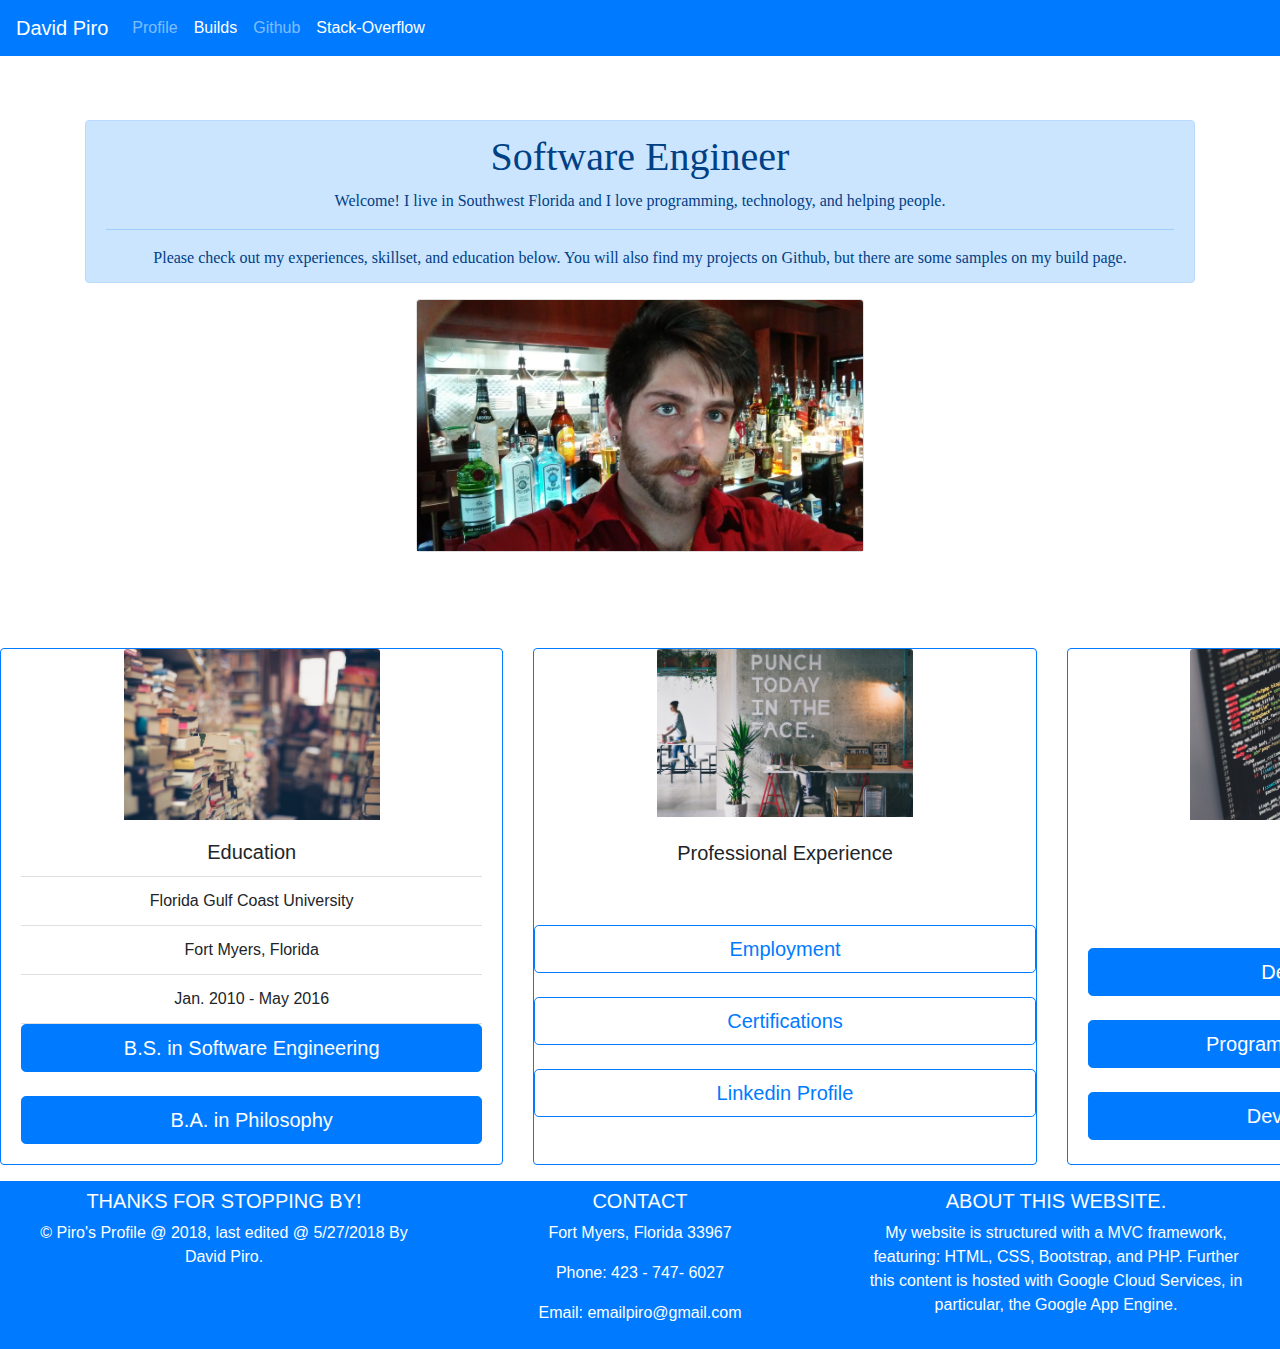
<file: Website/index.html>
<!doctype html>


<html lang="en">
  <head>
    <!-- Required meta tags -->
    <meta charset="utf-8">
    <meta name="viewport" content="width=device-width, initial-scale=1, shrink-to-fit=no">
      <meta http-equiv="x-ua-compatible" content="ie=edge">
      
      <link rel="stylesheet" href="main.css" type="text/css">



    <!-- Bootstrap CSS -->
    <link rel="stylesheet" href="https://maxcdn.bootstrapcdn.com/bootstrap/4.0.0/css/bootstrap.min.css" integrity="sha384-Gn5384xqQ1aoWXA+058RXPxPg6fy4IWvTNh0E263XmFcJlSAwiGgFAW/dAiS6JXm" crossorigin="anonymous">
   

      
  </head>
    
  <body>
      
    
      <nav class="navbar navbar-expand-lg navbar-dark bg-primary">
  <a class="navbar-brand" href="https://www.linkedin.com/in/dpiro/">David Piro</a>
  <button class="navbar-toggler" type="button" data-toggle="collapse" data-target="#navbarNav" aria-controls="navbarNav" aria-expanded="false" aria-label="Toggle navigation">
    <span class="navbar-toggler-icon"></span>
  </button>
  <div class="collapse navbar-collapse" id="navbarNav">
    <ul class="navbar-nav">
      
      <li class="nav-item">
        <a class="nav-link" href="index.html" >Profile </a>
      </li>
        <li class="nav-item active">
        <a class="nav-link" href="builds.html"> Builds </a>
      </li>
      <li class="nav-item">
        <a class="nav-link" href="https://github.com/SudoDavid">Github <span class="sr-only">(current)</span></a>
      </li>
      <li class="nav-item active">
        <a class="nav-link" href="https://stackoverflow.com/users/9855879/david-piro"> Stack-Overflow </a>
    </ul>
  </div>
</nav>
      
      
<title> Home | David Piro </title>


 <section class="jumbotron jumbotron-fluid bg-white" id="jumbotron">
        <div class="container">
           
<div class="alert alert-primary" role="alert">
  <h1 class="alert-heading">Software Engineer</h1>
  <p>Welcome! I live in Southwest Florida and I love programming, technology, and helping people. 
                </p>
  <hr>
  <p class="mb-0"> Please check out my experiences, skillset, and education below. You will also find my projects on Github, but there are some samples on my build page.</p>
</div>
      
            
           
                <center> <div class="card" style="width: 28rem;">
                <img class="card-img-top" src="assets/me2.jpg" alt="Card image cap">
                        </div> </center>
                
             
       
      </div>
     
</section>



  <!-- Interactive Resume -->

<div class="card-deck text-center" style="width: 100rem;" id ="Resume">
  
  <!-- Education Card --> 
    <div class="card card border-primary mb-3">
    <center><img class="card-img-top" src="assets/fgcu.jpg" alt="Card image cap" style="width: 16rem;" ></center>
    <div class="card-body">
      <h5 class="card-title"> Education </h5>
      <ul class="list-group list-group-flush">
    <li class="list-group-item"> Florida Gulf Coast University </li>
    <li class="list-group-item"> Fort Myers, Florida </li>
    <li class="list-group-item"> Jan. 2010 - May 2016 </li>
      </ul>
    
          
        <!-- Engineering Modal -->
            <button type="button"  class="btn btn-primary btn-lg btn-block" data-toggle="modal" data-target="#exampleModalCenter">
                B.S. in Software Engineering 
        </button>    
                <br>
            <div class="modal fade" id="exampleModalCenter" tabindex="-1" role="dialog" aria-labelledby="exampleModalCenterTitle" aria-hidden="true">
                  <div class="modal-dialog modal-dialog-centered" role="document">
                    <div class="modal-content">
                      <div class="modal-header">
                        <h5 class="modal-title" id="exampleModalLongTitle">Bachelors of Science in Software Engineering </h5>
                        <button type="button" class="close" data-dismiss="modal" aria-label="Close">
                          <span aria-hidden="true">&times;</span>
                        </button>
                      </div>
                      <div class="modal-body">
                        
                          <div class="alert alert-success" role="alert">
                      <h4 class="alert-heading">Course Work:  </h4>
                      <p>Cloud Computing, Data Engineering, Data Structures and Algorithms, Object-Oriented Programming, Opterating Systems, Robitics, Software Architecture & Design, Sofrware Networks & Security Systems. </p>
                      <hr>
                      <p class="mb-0">GPA: 3.08</p>
                    </div>
                          
                          
                      </div>
                      <div class="modal-footer">
                        <button type="button" class="btn btn-secondary" data-dismiss="modal">Close</button>
                      </div>
                    </div>
                  </div>
                </div>
        
        
         

         <!-- Philosophy Modal -->     
                
                <button type="button"  class="btn btn-primary btn-lg btn-block" data-toggle="modal" data-target="#exampleModalCenter1">
                  B.A. in Philosophy
                </button>

                <!-- Modal -->
                <div class="modal fade" id="exampleModalCenter1" tabindex="-1" role="dialog" aria-labelledby="exampleModalCenterTitle" aria-hidden="true">
                  <div class="modal-dialog modal-dialog-centered" role="document">
                    <div class="modal-content">
                      <div class="modal-header">
                         <h5 class="modal-title" id="exampleModalLongTitle">Bachelors of Arts in Philsophy </h5> 
                        <button type="button" class="close" data-dismiss="modal" aria-label="Close">
                          <span aria-hidden="true">&times;</span>
                        </button>
                      </div>
                      <div class="modal-body">
                        
                          <div class="alert alert-success" role="alert">
                      <h4 class="alert-heading">GPA: </h4>
                      <p>Ancient Philosophy, Culture Industry, Existentialism, Feminist Philosophy, Human Communication, Logic & Disputation,Major Figures Nietzsche, Modern Philosophy, Liberation Philosophy, </p>
                      <hr>
                      <p class="mb-0">GPA: 3.78</p>
                    </div>
                          
                          
                      </div>
                      <div class="modal-footer">
                        <button type="button" class="btn btn-secondary" data-dismiss="modal">Close</button>
                      </div>
                    </div>
                  </div>
                </div>

        </div>
        
    </div>
  
      
          
  <!-- Work Experience Card --> 
    <div class="card border-primary mb-3">
        <center><img class="card-img-top" src="assets/work.jpg" alt="Card image cap" style="width: 16rem;" ></center>
                <div class="card-bodytext-primary">
                    <br>
                      <h5 class="card-title"> Professional Experience </h5>
                    <br>
                    <br>
<!-- Development Modal -->
    <button type="button"  class="btn btn-outline-primary btn-lg btn-block" data-toggle="modal" data-target="#exampleModalCenter3">
        Employment 
</button>    
        <br>
    <div class="modal fade" id="exampleModalCenter3" tabindex="-1" role="dialog" aria-labelledby="exampleModalCenterTitle" aria-hidden="true">
      <div class="modal-dialog modal-dialog-centered" role="document">
        <div class="modal-content">
          <div class="modal-header">
            <h5 class="modal-title" id="exampleModalLongTitle"> Employment History</h5>
            <button type="button" class="close" data-dismiss="modal" aria-label="Close">
              <span aria-hidden="true">&times;</span>
            </button>
          </div>
          <div class="modal-body">
            <div class="list-group">
  <a href="#" class="list-group-item list-group-item-action flex-column align-items-start active">
    <div class="d-flex w-100 justify-content-between">
      <h5 class="mb-1">Website Developer</h5>
      <small>Free Lance</small>
    </div>
    <p class="mb-1">Developed interactive and user-friendly web sites by designing site navigation, social media links, and marketing materials</p>
    <small>2017-Current.</small>
  </a>
  <a href="#" class="list-group-item list-group-item-action flex-column align-items-start">
    <div class="d-flex w-100 justify-content-between">
      <h5 class="mb-1">Quality Assurance Website Testor</h5>
      <small class="text-muted">Remote</small>
    </div>
    <p class="mb-1">Conducted scenario testing for web sites involving quality video feedback for clientele including, Armani</p>
    <small class="text-muted">2017-Current.</small>
  </a>
  <a href="#" class="list-group-item list-group-item-action flex-column align-items-start">
    <div class="d-flex w-100 justify-content-between">
      <h5 class="mb-1">Software Engineer - Intern</h5>
      <small class="text-muted">Hertz Corporation</small>
    </div>
    <p class="mb-1">Designed and implemented Hertz's mobile phone applcation prototype for vehicle reservation services. Winner of FGCU's Research Day 2016.</p>
    <small class="text-muted">2015-2016</small>
  </a>
 <a href="#" class="list-group-item list-group-item-action flex-column align-items-start">
    <div class="d-flex w-100 justify-content-between">
      <h5 class="mb-1"> Software Quality Assurance - Intern </h5>
      <small class="text-muted"> Lee County Department of Transportation</small>
    </div>
    <p class="mb-1">Researched and implemented Data algorithm software for Lee County Florida's traffic sensors.</p>
    <small class="text-muted">2013-2014</small>
  </a>                
</div>
          </div>
          <div class="modal-footer">
            <button type="button" class="btn btn-secondary" data-dismiss="modal">Close</button>
          </div>
        </div>
      </div>
    </div> 
        
 <!-- Design Modal -->     
        <button type="button" class="btn btn-outline-primary btn-lg btn-block" data-toggle="modal" data-target="#exampleModalCenter5">
          Certifications 
        </button>
        
                    
            <div class="modal fade" id="exampleModalCenter5" tabindex="-1" role="dialog" aria-labelledby="exampleModalCenterTitle" aria-hidden="true">
              <div class="modal-dialog modal-dialog-centered" role="document">
                <div class="modal-content">
                  <div class="modal-header">
                    <h5 class="modal-title" id="exampleModalLongTitle">Certifications </h5>
                    <button type="button" class="close" data-dismiss="modal" aria-label="Close">
                      <span aria-hidden="true">&times;</span>
                    </button>
                  </div>
                  <div class="modal-body">      
                      
                      <span class="badge badge-pill badge-primary">Level 1: HTML </span>
                        <span class="badge badge-pill badge-secondary">Level 1: CSS </span>
                        <span class="badge badge-pill badge-success">Level 1: Javascript</span>
                        <span class="badge badge-pill badge-danger">Level 1: Jquery</span>
                        <span class="badge badge-pill badge-warning">Level 1: PHP</span>
                        <span class="badge badge-pill badge-info">Level 1: mysql </span>
               
                  </div>
                  <div class="modal-footer">
                    <button type="button" class="btn btn-secondary" data-dismiss="modal">Close</button>
                    
                  </div>
                </div>
              </div>
            </div> 
            

          </div>
        <br>
        <a href="https://www.linkedin.com/in/dpiro/" class="btn btn-outline-primary btn-lg btn-block" role="button" aria-pressed="true"> Linkedin Profile </a>


    </div>
          
          
  <!-- Skills --> 
    <div class="card card border-primary mb-3">
        <center><img class="card-img-top" src="assets/experience.jpg" alt="Card image cap" style="width: 16rem;" ></center>
                <div class="card-body">
                      <h5 class="card-title"> Skillset </h5>
                    
                    
                    <br>
                    <br>
                     <br>
              
                    
                    
                    <a href="#" class="btn btn-primary btn-lg btn-block" role="button" aria-pressed="true"> Design Tools </a>
<!-- lang Modal -->
                    <br>
    <button type="button"  class="btn btn-primary btn-lg btn-block" data-toggle="modal" data-target="#exampleModalCenter2">
        Programming Languages 
</button>    
        <br>
    <div class="modal fade" id="exampleModalCenter2" tabindex="-1" role="dialog" aria-labelledby="exampleModalCenterTitle" aria-hidden="true">
      <div class="modal-dialog modal-dialog-centered" role="document">
        <div class="modal-content">
          <div class="modal-header">
            <h5 class="modal-title" id="exampleModalLongTitle">Programming Languages</h5>
            <button type="button" class="close" data-dismiss="modal" aria-label="Close">
              <span aria-hidden="true">&times;</span>
            </button>
          </div>
          <div class="modal-body">
              
        <button type="button" class="btn btn-outline-primary"> Beginner</button>
        <button type="button" class="btn btn-outline-primary"> Familiar</button>
        <button type="button" class="btn btn-outline-primary"> Proficient</button>
        <button type="button" class="btn btn-outline-primary"> Expert</button>
        <button type="button" class="btn btn-outline-primary"> Master</button>

              
              
        <div class="progress">
              <div class="progress-bar bg-dark" role="progressbar" style="width: 80%;" aria-valuenow="25" aria-valuemin="0" aria-valuemax="100"> HTML</div>
            </div>
            <div class="progress">
              <div class="progress-bar bg-info" role="progressbar" style="width: 80%;" aria-valuenow="25" aria-valuemin="0" aria-valuemax="100"> CSS</div>
            </div>
            <div class="progress">
              <div class="progress-bar bg-danger" role="progressbar" style="width: 60%" aria-valuenow="50" aria-valuemin="0" aria-valuemax="100"> Javascript</div>
            </div>
            <div class="progress">
              <div class="progress-bar bg-success" role="progressbar" style="width: 85%" aria-valuenow="75" aria-valuemin="0" aria-valuemax="100"> Java </div>
            </div>
            <div class="progress">
              <div class="progress-bar bg-warning" role="progressbar" style="width: 55%" aria-valuenow="100" aria-valuemin="0" aria-valuemax="100"> C, C++</div>
            </div>
              <div class="progress">

        <div class="progress-bar" role="progressbar" aria-valuenow="0" aria-valuemin="0" aria-valuemax="100"></div>
            </div>
            <div class="progress">
              <div class="progress-bar bg-dark" role="progressbar" style="width: 80%" aria-valuenow="25" aria-valuemin="0" aria-valuemax="100"> Bootstrap </div>
            </div>
            <div class="progress">
              <div class="progress-bar bg-info" role="progressbar" style="width: 60%" aria-valuenow="50" aria-valuemin="0" aria-valuemax="100"> Jquery</div>
            </div>
            <div class="progress">
              <div class="progress-bar bg-danger" role="progressbar" style="width: 75%" aria-valuenow="75" aria-valuemin="0" aria-valuemax="100"> PHP </div>
            </div>
            <div class="progress">
              <div class="progress-bar bg-success" role="progressbar" style="width: 80%" aria-valuenow="100" aria-valuemin="0" aria-valuemax="100"> SQL </div>
            </div>
            <div class="progress">
              <div class="progress-bar" role="progressbar" style="width: 60%" aria-valuenow="100" aria-valuemin="0" aria-valuemax="100"> Unix </div>
            </div>
              
              
              
          </div>
          <div class="modal-footer">
            <button type="button" class="btn btn-secondary" data-dismiss="modal">Close</button>
          </div>
        </div>
      </div>
    </div> 
        
 <!-- tools Modal -->     
        <button type="button" class="btn btn-primary btn-lg btn-block" data-toggle="modal" data-target="#exampleModalCenter4">
          Developer Tools
        </button>


            <div class="modal fade" id="exampleModalCenter4" tabindex="-1" role="dialog" aria-labelledby="exampleModalCenterTitle" aria-hidden="true">
              <div class="modal-dialog modal-dialog-centered" role="document">
                <div class="modal-content">
                  <div class="modal-header">
                    <h5 class="modal-title" id="exampleModalLongTitle"> Tools I've Worked with</h5>
                    <button type="button" class="close" data-dismiss="modal" aria-label="Close">
                      <span aria-hidden="true">&times;</span>
                    </button>
                  </div>
                  <div class="modal-body">
               
    
                    <div class="btn-group">
                      <button type="button" class="btn btn-success dropdown-toggle" data-toggle="dropdown" aria-haspopup="true" aria-expanded="false">
                        Cloud Services
                      </button>
                      <div class="dropdown-menu">
                        <a class="dropdown-item" href="#">Amazon Web Services</a>
                        <a class="dropdown-item" href="#"> Google Cloud</a>
                        <a class="dropdown-item" href="#"> Heroku</a>

                      </div>
                    </div>
                                          <!-- Example single danger button -->
                    <div class="btn-group">
                      <button type="button" class="btn btn-warning dropdown-toggle" data-toggle="dropdown" aria-haspopup="true" aria-expanded="false">
                        IDE
                      </button>
                      <div class="dropdown-menu">
                        <a class="dropdown-item" href="#">Brackets</a>
                        <a class="dropdown-item" href="#">Eclipse</a>
                        <a class="dropdown-item" href="#">Visual Studio</a>

                      </div>
                    </div>
                                              <!-- Example single danger button -->
                    <div class="btn-group">
                      <button type="button" class="btn btn-danger dropdown-toggle" data-toggle="dropdown" aria-haspopup="true" aria-expanded="false">
                        Frameworks
                      </button>
                      <div class="dropdown-menu">
                        <a class="dropdown-item" href="#"> ASP. NET MVC 5</a>
                        <a class="dropdown-item" href="#"> Spring Framework</a>

                      </div>
                    </div>                
                      
                      
                      
                  </div>
                  <div class="modal-footer">
                    <button type="button" class="btn btn-secondary" data-dismiss="modal">Close</button>
                    
                  </div>
                </div>
              </div>
            </div> 

          </div>
        
    </div>
      </div>

    
<nav class="navbar navbar-expand-lg navbar-dark bg-primary">
    
   <!--Footer Links-->
    
    <div class="container-fluid text-center text-md text-white">
        
        
        <div class="row">

            <!--First column-->
            <div class="col-md-4">
                <h5 class="text-uppercase">Thanks for stopping by!</h5>
              <p>&copy; Piro's Profile @ 2018, last edited @ 5/27/2018 By David Piro. </p>
            </div>
            <!--/.First column-->

            <!--Second column-->
            <div class="col-md-4">
                <h5 class="text-uppercase">Contact</h5>
                <ul class="list-unstyled">
                    <li>
                        <p> Fort Myers, Florida 33967</p>
                    </li>
                    <li>
                        <p>Phone: 423 - 747- 6027</p>
                    </li>
                    <li>
                        <p>Email: emailpiro@gmail.com </p>
                    </li>
                </ul>
            </div>
            <!--/.Second column-->
            
            <!--third column-->
            <div class="col-md-4">
                <h5 class="text-uppercase">About this website.</h5>
              <p> My website is structured with a MVC framework, featuring: HTML, CSS, Bootstrap, and PHP. Further this content is hosted with
                Google Cloud Services, in particular, the Google App Engine.</p>
            </div>
            <!--/.third column-->
            
            
        </div>
    </div>
    
</nav>
    







<!-- Optional JavaScript -->
    <!-- jQuery first, then Popper.js, then Bootstrap JS -->
    <script src="https://code.jquery.com/jquery-3.2.1.slim.min.js" integrity="sha384-KJ3o2DKtIkvYIK3UENzmM7KCkRr/rE9/Qpg6aAZGJwFDMVNA/GpGFF93hXpG5KkN" crossorigin="anonymous"></script>
 <script
  src="https://code.jquery.com/jquery-3.3.1.js"
  integrity="sha256-2Kok7MbOyxpgUVvAk/HJ2jigOSYS2auK4Pfzbm7uH60="
  crossorigin="anonymous"></script>    <script src="https://cdnjs.cloudflare.com/ajax/libs/popper.js/1.12.9/umd/popper.min.js" integrity="sha384-ApNbgh9B+Y1QKtv3Rn7W3mgPxhU9K/ScQsAP7hUibX39j7fakFPskvXusvfa0b4Q" crossorigin="anonymous"></script>
    <script src="https://maxcdn.bootstrapcdn.com/bootstrap/4.0.0/js/bootstrap.min.js" integrity="sha384-JZR6Spejh4U02d8jOt6vLEHfe/JQGiRRSQQxSfFWpi1MquVdAyjUar5+76PVCmYl" crossorigin="anonymous"></script>
    
    
    
    </body>
    
</html>
</file>
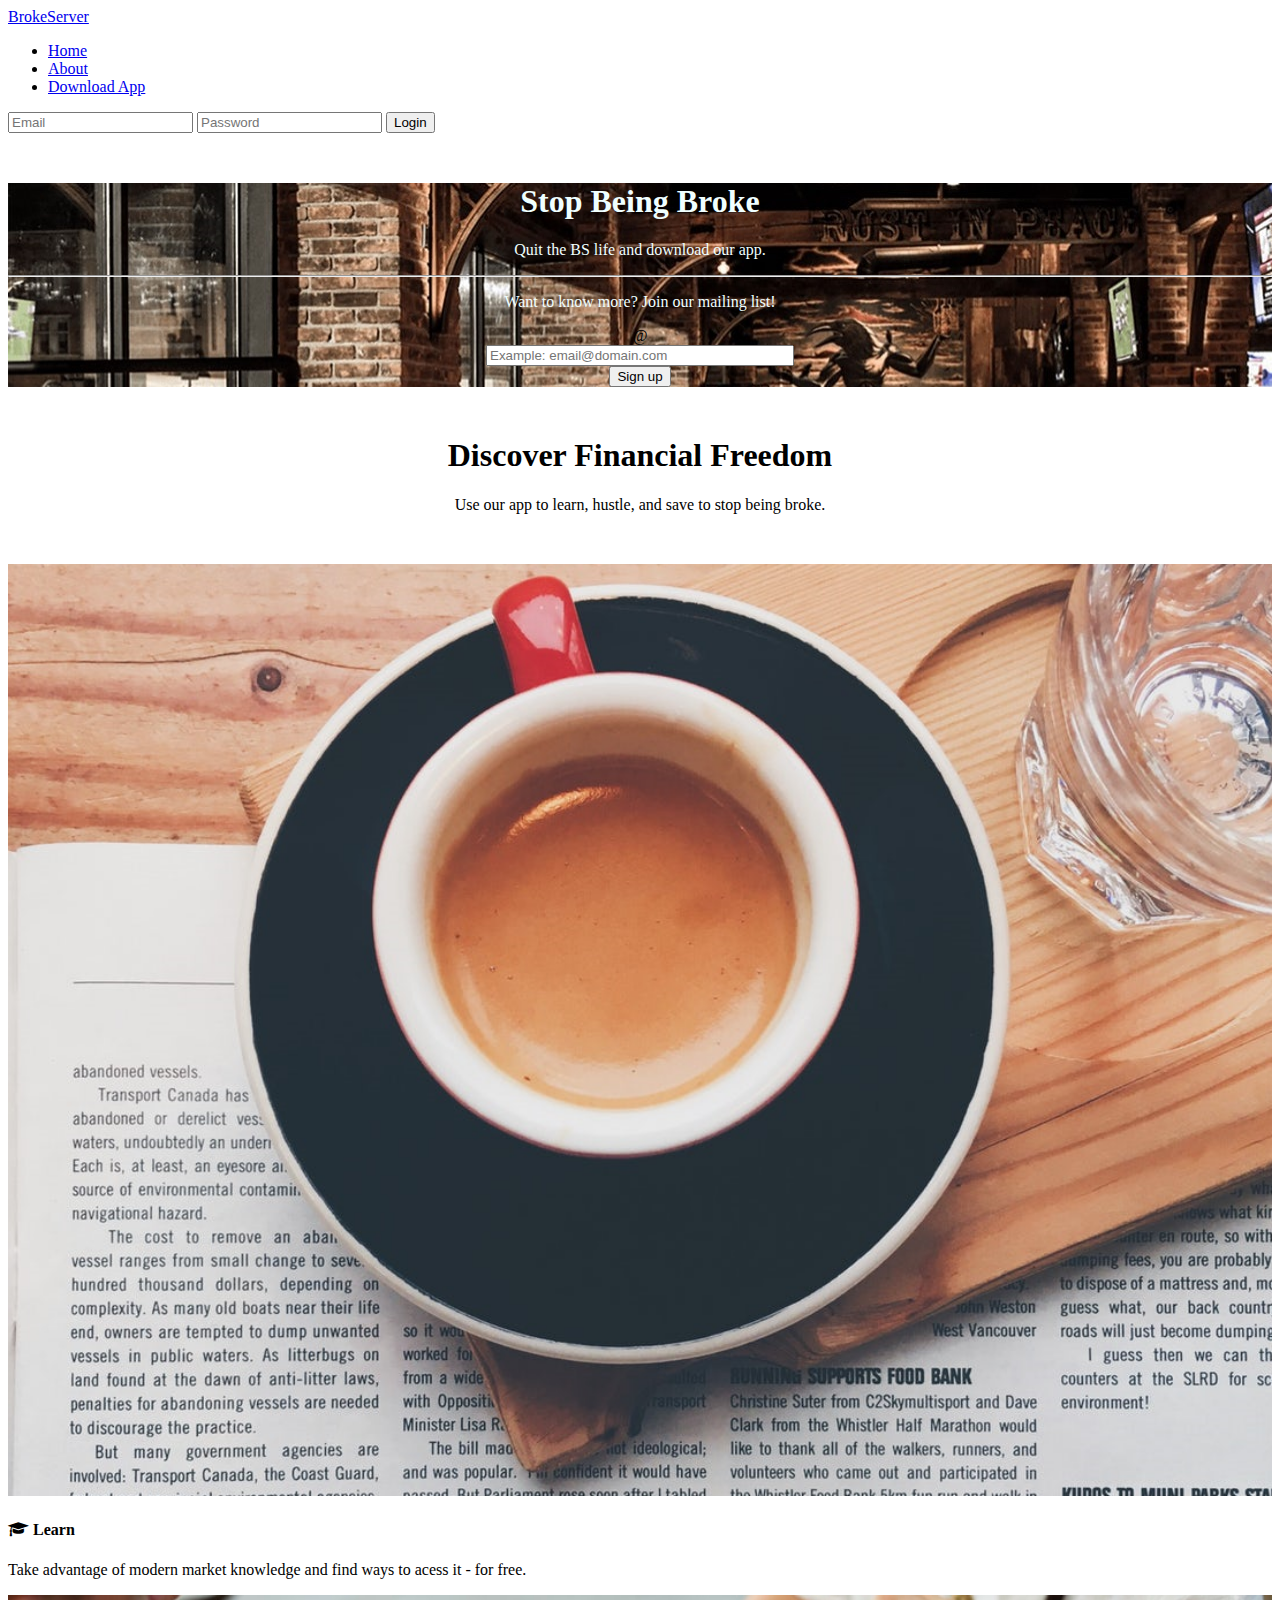
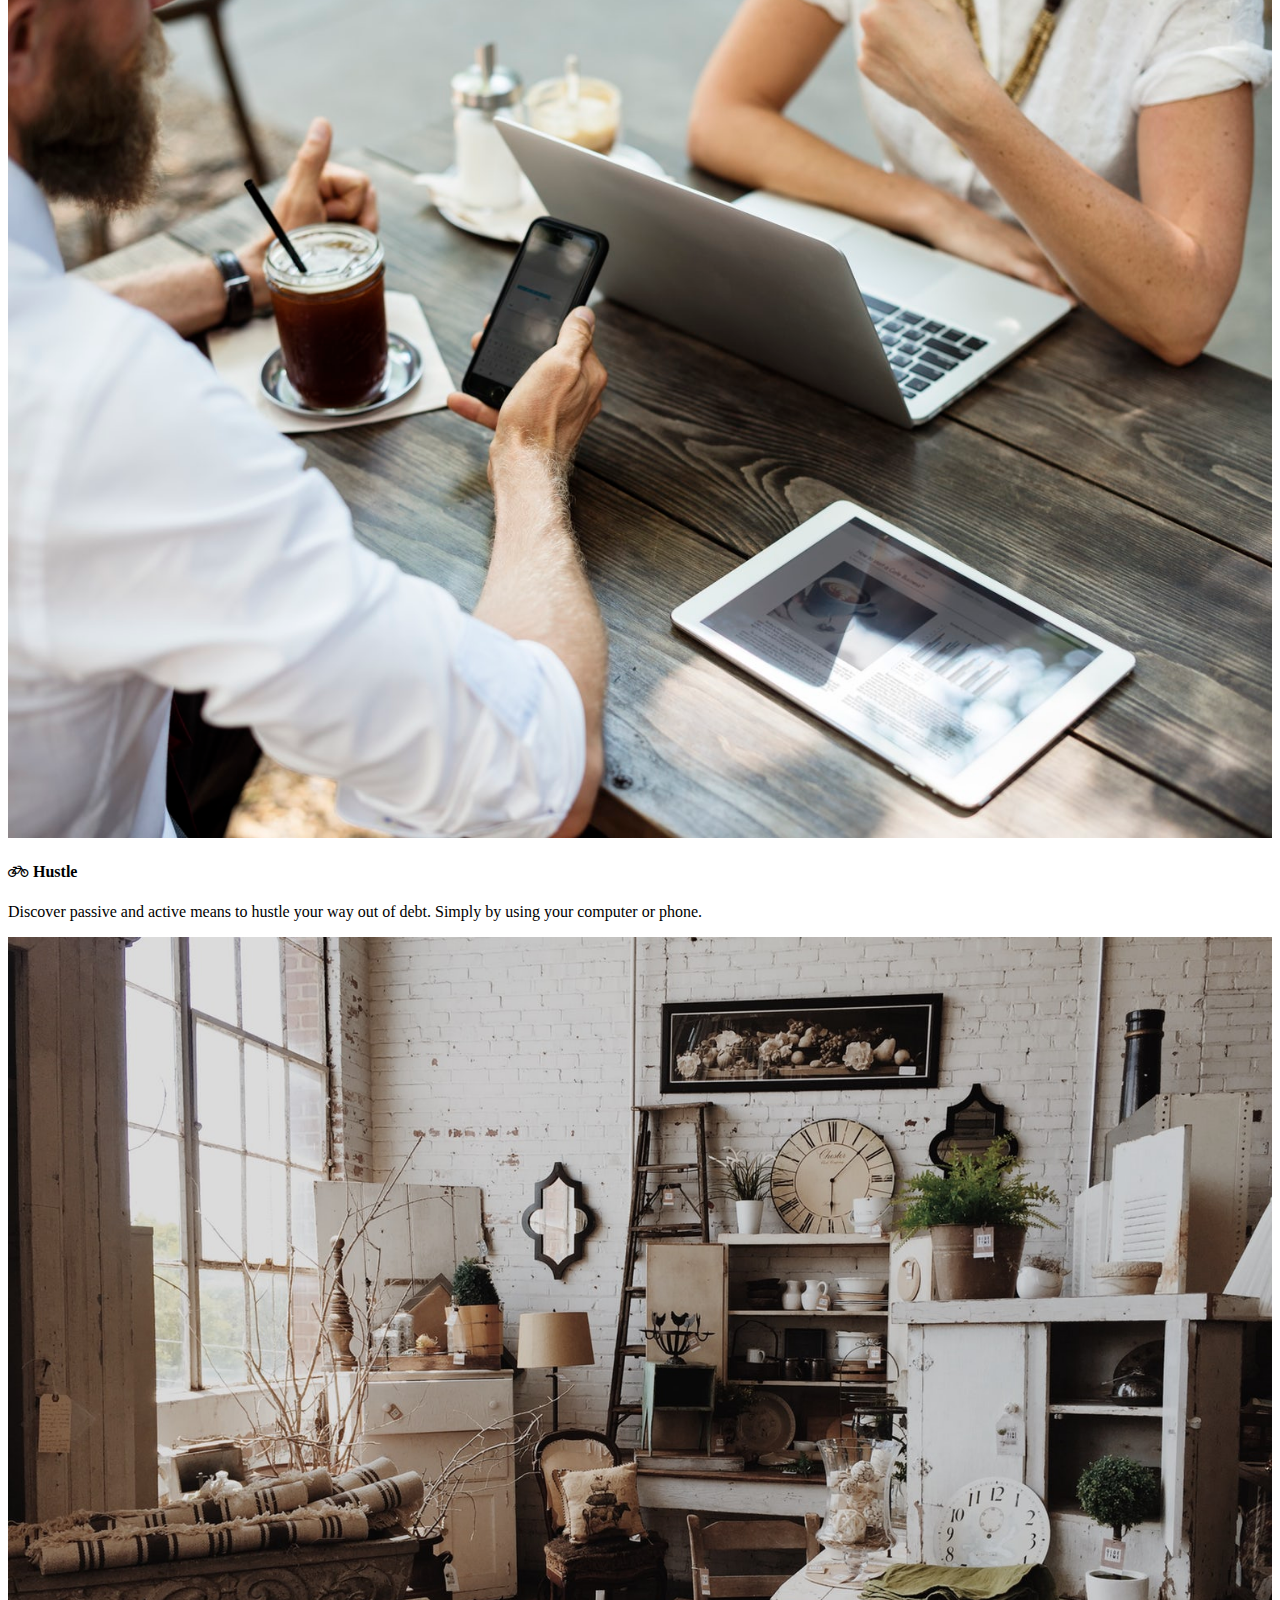
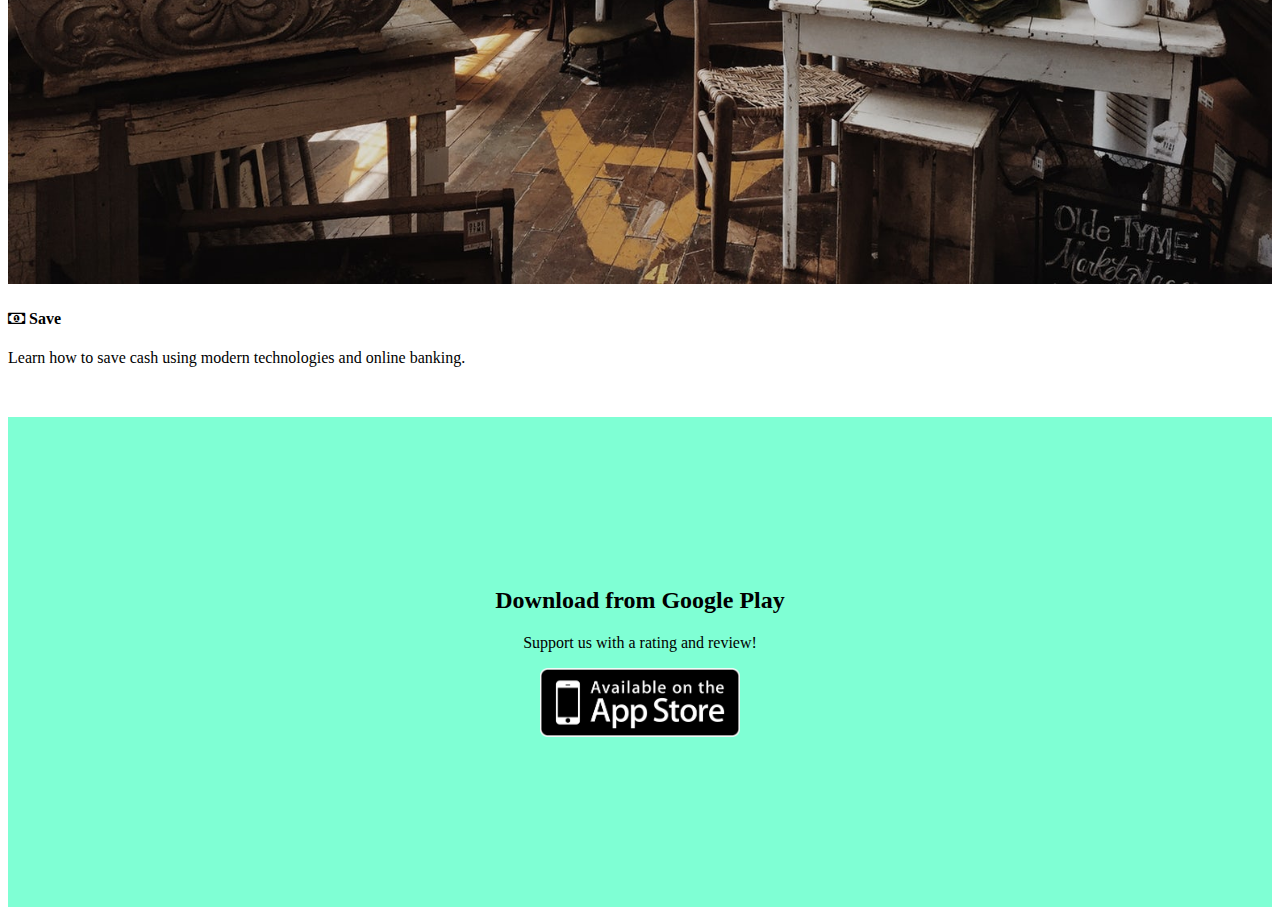
<file: Website/Bootstrap.html>
<!DOCTYPE html>

<html lang="en">
    
  <head>
      
    <meta charset="utf-8">
      
    <meta name="viewport" content="width=device-width, initial-scale=1, shrink-to-fit=no">
      
    <meta http-equiv="x-ua-compatible" content="ie=edge">

    <link rel="stylesheet" href="https://maxcdn.bootstrapcdn.com/bootstrap/4.0.0-alpha.2/css/bootstrap.min.css" integrity="sha384-y3tfxAZXuh4HwSYylfB+J125MxIs6mR5FOHamPBG064zB+AFeWH94NdvaCBm8qnd" crossorigin="anonymous">
      
      <link rel="stylesheet" href="https://maxcdn.bootstrapcdn.com/font-awesome/4.5.0/css/font-awesome.min.css">
      
      <style>
      
          .jumbotron {
              
              background-image: url(assets/image3.jpg);
              text-align: center;
              margin-top: 50px;
            
          }
          
          #email {
              
              width: 300px;;
              
          }
          
          #appSummary {
              
              text-align: center;
              margin-top:50px;
              margin-bottom: 50px;
              
          }
        
          
          .card-img-top {
              
              width: 100%;
              
          }
          
          #appStoreIcon {
              
              width: 200px;
              
          }
          
          #footer {
              
              background-color: aquamarine;
              padding-top: 150px;
              margin-top: 50px;
              text-align: center;
              padding-bottom: 150px;
          }
          
          body {
              
              position: relative;
              
          }
      
      </style>
      
  </head>
    
  <body data-spy="scroll" data-target="#navbar" data-offset="150">
      
        <nav class="navbar navbar-light bg-faded navbar-fixed-top" id="navbar">
          <a class="navbar-brand" href="#">BrokeServer</a>
          <ul class="nav navbar-nav">
            <li class="nav-item">
              <a class="nav-link" href="index.html">Home <span class="sr-only">(current)</span></a>
            </li>
            <li class="nav-item">
              <a class="nav-link" href="#about">About</a>
            </li>
            <li class="nav-item">
              <a class="nav-link" href="#footer">Download App</a>
            </li>
          </ul>
          <form class="form-inline pull-xs-right">
            <input class="form-control" type="email" placeholder="Email">
              <input class="form-control" type="password" placeholder="Password">
            <button class="btn btn-success" type="submit">Login</button>
          </form>
        </nav>

        <div class="jumbotron" id="jumbotron">
          <h1 class="display-3" style="color:azure;">Stop Being Broke</h1>
          <p class="lead" style="color:azure;">Quit the BS life and download our app.</p>
          <hr class="m-y-2">
          <p style="color:azure;">Want to know more? Join our mailing list!</p>

        <form class="form-inline">
          <div class="form-group">
            <label class="sr-only" for="email">Email address</label>
            <div class="input-group">
              <div class="input-group-addon">@</div>
              <input type="email" class="form-control" id="email" placeholder="Example: email@domain.com">
            </div>
          </div>
          <button type="submit" class="btn btn-primary">Sign up</button>
        </form>
        </div>
      
      <div class="container">
      
        <div class="row" id="appSummary">
          
            <h1>Discover Financial Freedom </h1>
            <p class="lead">Use our app to learn, hustle, and save to stop being broke.</p>
          
          </div>
          
      </div>
      
      <div class="container" id="about">
      <div class="card-deck-wrapper">
  <div class="card-deck">
    <div class="card">
      <img class="card-img-top" src="assets/learn.jpg" alt="Card image cap">
      <div class="card-block">
        <h4 class="card-title"><i class="fa fa-graduation-cap" aria-hidden="true"></i> Learn </h4>
        <p class="card-text">Take advantage of modern market knowledge and find ways to acess it - for free.</p>
        
      </div>
    </div>
    <div class="card">
      <img class="card-img-top" src="assets/hustle.jpg" alt="Card image cap">
      <div class="card-block">
        <h4 class="card-title"><i class="fa fa-bicycle"></i> Hustle</h4>
        <p class="card-text">Discover passive and active means to hustle your way out of debt. Simply by using your computer or phone.</p>
        
      </div>
    </div>
    <div class="card">
      <img class="card-img-top" src="assets/save.jpg" alt="Card image cap">
      <div class="card-block">
        <h4 class="card-title"><i class="fa fa-money" aria-hidden="true"></i> Save </h4>
        <p class="card-text">Learn how to save cash using modern technologies and online banking.</p>
       
      </div>
    </div>
  </div>
</div>
          </div>
      
      <div id="footer">
      
        <div class="row">
          
                <h2>Download from Google Play</h2>
            
            <p class="lead">Support us with a rating and review!</p>
            
            <p><a href="https://play.google.com/store?hl=en"><img id="appStoreIcon" src="assets/appstore.jpeg"></a></p>
            
            
          
          </div>
      
      </div>
      
    <script src="https://ajax.googleapis.com/ajax/libs/jquery/2.1.4/jquery.min.js"></script>
    
    <script src="https://maxcdn.bootstrapcdn.com/bootstrap/4.0.0-alpha.2/js/bootstrap.min.js" integrity="sha384-vZ2WRJMwsjRMW/8U7i6PWi6AlO1L79snBrmgiDpgIWJ82z8eA5lenwvxbMV1PAh7" crossorigin="anonymous"></script>
      
  </body>
    
</html>
</file>
<file: Website/main.css>
.jumbotron {
            background-color:#007bff;
            text-align: center;
            font-family: "Georgia", serif;
    
           
            
        }


h2 {

position: center;
}
</file>
